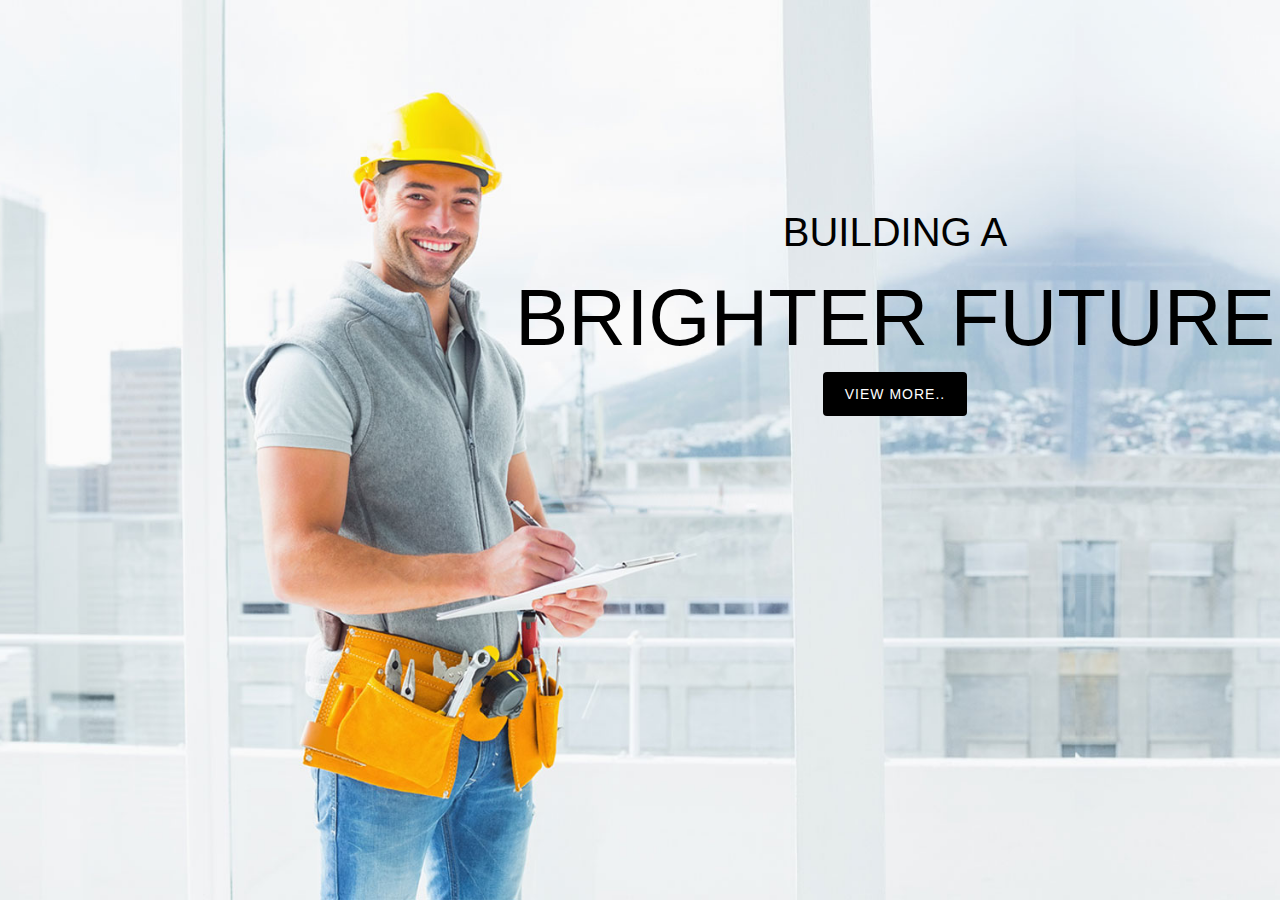
<file: index.html>
<!DOCTYPE html>
<html>
<head>

	<meta charset="utf-8">
	<meta name="viewport" content="width=device-width, initial-scale=1, maximum-scale=1, user-scalable=no">
	<meta httt-equiv="X-UA-Compatible" content= "IE=Edge">

	<title>Performance Builders</title>


	<link rel="shortcut icon" href="assets/image/favicon-engineer.ico" type="image/x-icon">
	<link rel="icon" href="assets/image/favicon-engineer.ico" type="image/x-icon">

	<!-- externalCss -->
	<link rel="stylesheet" type="text/css" href="assets/css/style.css">

	<link href="https://fonts.googleapis.com/css?family=Pacifico" rel="stylesheet">

	 <link href="https://fonts.googleapis.com/css?family=Playball" rel="stylesheet">

	<link href="https://fonts.googleapis.com/css?family=Noto+Sans:700" rel="stylesheet">
	 <link href="https://fonts.googleapis.com/css?family=Playball" rel="stylesheet">

	<!-- boostrapCss -->
	<link rel="stylesheet" type="text/css" href="assets/css/bootstrap.min.css">


</head>
<body>

	<main id="theWrapper">

		<div class="container-fluid index_contain">
			<div class="buttonContainer" id="indexButton">
				<div class="banner" id="theBanner">
				<h4>building a</h4>
				<h1>brighter future</h1>
				
						<a href="home.html" id="buttonLanding" class="btn landing-button">view more..</a>
				</div>
				<br>
			</div>
		</div>

		<!-- endingDiv -->
	</main>	
	



		<!-- bootstrap requires jQuery -->
		<script src="https://ajax.googleapis.com/ajax/libs/jquery/1.12.4/jquery.min.js"></script>

		<!-- include all compiled plugins needed for bootstrap -->
		<script src="assets/js/bootstrap.min.js"></script>

</body>
</html>
</file>
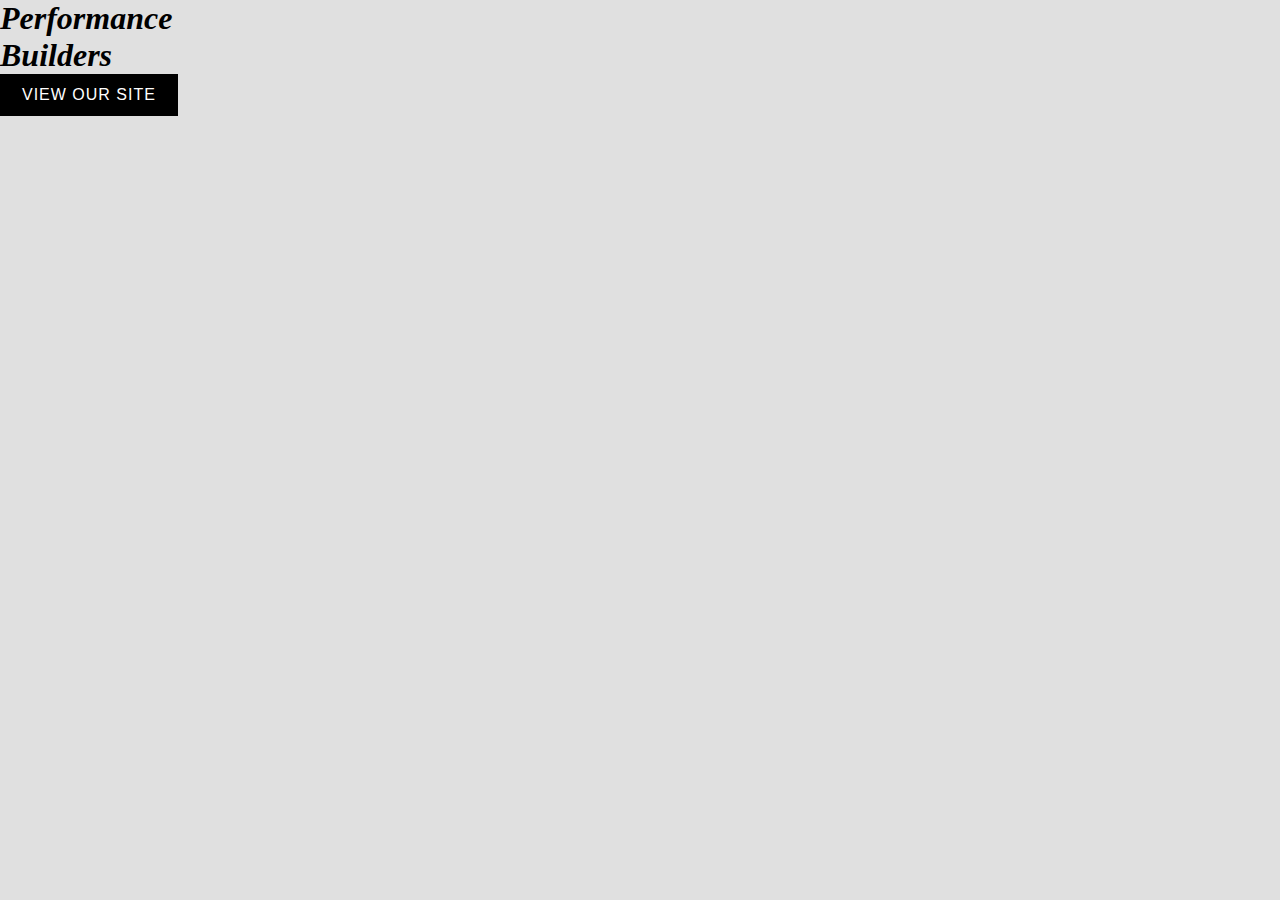
<file: landing.html>
<!DOCTYPE html>
<html>
<head>
	<title>LandingPage</title>


	<link rel="stylesheet" type="text/css" href="assets/css/style.css">

	<link href="https://fonts.googleapis.com/css?family=Pacifico" rel="stylesheet">

</head>
<body id="landingBody">
	<main id="wrapperLanding">
		<div class="landing" id="theLanding">
			<h1><em>Performance <br> Builders</em></h1>
			<a href="index.html">
			<button class="landing-button">
				View our site
			</button>
		</a>
		</div>
	</main>


</body>
</html>
</file>
<file: assets/css/style.css>
*{
	margin:0;
	padding:0;
	box-sizing: border-box;
}


#the_about{
	margin-top:50px;
	margin-bottom:50px;
}
.sec-content{
	margin-top:25px;
}
.fc_header{
	font-weight: bold;
}
.sc_header{
	font-weight: bold;
}


/*index*/

.navbar-inverse .navbar-brand {
	color: white;
}



#about-section p {
	color: #1e1e1e;
}

.carousel-caption {
	padding-bottom:35vh;
	font-size:40px;
}

.carousel-caption h1 {
	font-size: 70px;
	font-family: 'Playball', cursive;
}

.affix-top {
	background-color: transparent !important;
	transition: 0.5s all ease;
}

.affix {
	background-color: #333 !important;
	opacity: 0.98;
	color: white;
	transition: 0.5s all ease;
}


#theWrapper{
	background-image: url("../image/landing.jpg");
	background-repeat: no-repeat;
	background-size: cover;
	height:100vh;

}
#theWrapper{
	color:white;
	/*font-family: 'Playball', cursive;*/
}
		
	#theBanner{
		color:black;
		text-align:center;
		/*padding-top:250px;*/
		text-transform: uppercase;
		position:absolute;
	}
	#theBanner h1{
		font-size:80px;
	}
	#theBanner h4{
		font-size:40px;
	}
.banner h2,span{
	text-transform: uppercase;
}
.landing-button{

	color:white;
	letter-spacing:1px;
	text-transform: uppercase;
    padding: 16px;
    text-align: center;
    text-decoration: none;
    transition:0.3s all ease;
    font-size: 1em;
    cursor: pointer;
    border: 2px solid black !important;
    background-color:black;
    padding:10px 20px 10px 20px !important;
}
.landing-button:hover,
.landing-button:active,
.landing-button:focus{
	background-color:black;
	color:white !important;
}

/**/

/*Home.html*/

*{
	margin:0;
	padding:0;
}


/***Design****/
body{
	background-color: #e0e0e0 !important;
	color:black;
}
#about-section,
#about-section small{
	/*color:white;*/
}
#left-paragraph-about span{
	/*color:#42dca3;*/
	/*font-weight:bold;*/
}
#about-section,
#service-section,
#footer-section,
.wrap-semi-footer,
#contentAbout-section >h2{
	font-family: 'Roboto', sans-serif;
}


/*endDesign*/


.navbar{
	margin-bottom: 0;
    text-decoration: none;
    border-radius: 0;
    height: 50px;
    z-index: 100;
    border-bottom: 1px solid rgba(255, 255, 255, 0);
    background-color: rgba(255,255,255,0.5);
   
}

.navbar-inverse 
.navbar-nav>li>a {
    color: white !important;

}
/*.navbar-inverse a:hover{
    background-color:black !important;
    color:black !important;
}*/
.navbar-inverse .navbar-nav>.active>a, .navbar-inverse .navbar-nav>.active>a:focus, .navbar-inverse .navbar-nav>.active>a:hover {
    /*color: #fff;*/
    background-color: transparent !important;
}
#site-name{
	font-weight:normal;
	line-height:1;
	font-size:18px;
}


.carousel-inner>.item>img{
	background-size:cover;
	background-position: center;
	background-repeat:no-repeat;
	width:100%;
	min-height:100vh;
	/*height:500px;*/
}

.carousel-caption small{
	font-size:18px;
	color:white;
}
/*endCarousel*/

/*headerPage*/
#header-page h1{
	text-align:center;
	margin-top:50px;
	font-weight:bold;
}

#header-page h3{
	text-align:center;
}
/**/




/*aboutSection*/

#about-section {
	background-color: #fbfbfb;
}

#site-name{
	font-weight:bold;

}
#left-paragraph-about{
	/*margin-top:50px;
	margin-bottom:50px;*/
}
#about-section{
/*	margin-bottom:20vh;*/
	
}

.history-wrapper,
.semi-footer-wrap,
.comment-wrap,
#contentAbout-section,
.wrap-contact,
.loc-wrap{
	margin-left: 80px;
	margin-right: 80px;
	margin-top: 50px;
	margin-bottom: 50px;
}

.history-text{
	text-align:center;
/*	margin-top:15vh;*/
	font-size:35px;
	font-weight:bold;
	text-transform: uppercase;
	color: #1e1e1e;
}

.latest-work-text {
	text-align:center;
/*	margin-top:15vh;*/
	font-size:35px;
	font-weight:bold;
	text-transform: uppercase;
	color: white;	
}

#left-paragraph-about p{
	font-size:16px;
	text-align:center;
	text-justify:inter-word;
}
.wrap-lwork{
	/*margin-bottom:10vh;*/
	padding-top:25px;
	background-color:#333;
	color:white;

}
/*.wrap-lwork h2{
	text-align:center;
	text-transform: uppercase;
	font-size:35px;
	font-weight:bold;
}*/
.wrap-lwork small{
	color:white;
}
.wrap-lwork img{
	margin-top:3vh;
	margin-bottom:3vh;
}

#middle-image{
	height:550px;
	background-image:url("../image/mid-image.jpg");
	 background-attachment: fixed;
    background-position: center;
    background-repeat: no-repeat;
    background-size: cover;
}
#middle-image h2{
	color:white;
	text-transform: uppercase;
	font-size:50px;
	font-weight:bold;
	text-align: center;
	padding-top:35vh;
}




/* project-section*/
.wrap-icon{
	margin-top:15vh;
}
#projects-section h2{
	text-align:center;
}
/**/

#footer-section{
	text-align:center;
	color:black;
	border-top:1px solid grey;
}
#footer-section{
background-color:#333;
color:white;
padding-bottom:10px;
}

.footerMedia li{
	display:inline-block;
	color:white;
}
.disclaimer{
	color:white;
	text-align: center !important;
}
.wrap-semi-footer{
	padding-top:5vh;
	background-color:#333;
	color:white;
}
.wrap-semi-footer h2{
	text-transform: uppercase;
	font-weight:bold;
	text-align:center;
}
.wrap-semi-footer small{
	color:white;
}
.wrap-semi-footer h4{
	font-weight:bold;
	font-size:20px;
}
.wrap-semi-footer p{
	font-size:15px;
}


/* endHome.html*/







/***************************************/
/******projectSection Stylesheet******/
/***************************************/


#inner-carousel-project>img{
	background-position: center
}

.page-header-project{
	text-align:center;
	font-weight:bold;
	text-transform: uppercase;
	margin-top:10vh;
}

.pHead-center{
	text-align:center;
	margin-top:10vh;
	font-style:italic;
}
.wrap-p img{
	padding:5px;
}
.wrap-p2 img{
	padding:5px;
}

#teamSection{
	text-align:center;
	background-color: #333;
	color:white;
	padding-top:15vh;
	padding-bottom:15vh;
}
#teamSection >h2{
	text-transform: uppercase;
	font-weight:bold;
	/*padding-top:30px;*/
	margin-bottom:10vh;
}

.thumbnail #expert-tn3{
	
	min-height:130px !important;
}
.thumbnail #expert-tn4{
	min-height:130px !important;
}
/**************/


/* * * * *  * * **/


/***************************************/
/******Contact Stylesheet******/
/***************************************/

.msg{
	text-align:center;
	margin-top:10vh;
	font-style:italic;
	
}
.ht-contact{
	text-align:center;
	text-transform: uppercase;
	margin-top:7vh;
}
#contact-message{
	height:40vh;
}
.ht-contact2{
	text-align:center;
	text-transform: uppercase;
	margin-top:10vh;
}
#map{
	height:500px;
	width:100%;
	margin-bottom:10vh;
}
.wrap-contact{

}
.loc-wrap{
	margin-top:15vh;
}

/**/



/***************************************/
/******About Stylesheet******/
/***************************************/
.aboutImage{
	background-image:url("../image/slide6.jpg");
	background-size:cover;
	background-position: center;
	background-repeat:no-repeat;
	/*width:100%;*/
	height:100vh;

}
.aboutImage h1{
	text-align:center;
	padding-top:50vh;
	color:white;
	font-size:50px;
	text-transform: uppercase;
}
.aboutImage small{
	color:white;
	font-size:20px;
}

.btn-default {
    color: white !important;
    background-color: black !important;
 }
}
.date{
	margin-top:1vh;
}

#first-image{
	margin-top:3vh;
}
#sec-image{
	margin-top:3vh;
}
#testimonial-head{
	text-align:center;
}
/*******End About*****/








/*Media Queries*/


/*mobile layout*/
@media only screen and (min-width:320px) and (max-width:480px){
	
	.navbar-inverse .navbar-collapse, .navbar-inverse .navbar-form{
		background-color:#333;
		margin:0 auto;
	}


	#the_about{
		text-align:center;
	}
	.fc_header{
		font-size:20px;
	}
	.sc_header{
		font-size:20px;
	}

	#theWrapper{
	background-position:center;
	height:100vh;
	object-fit: cover;
	}

	#theBanner{
		margin:0;
		padding:0;
		margin-left:70px;
		margin-top:120px;
	}
	.banner h4{
		margin:0;
		margin-bottom:10px;
		padding:0;
		font-size:20px !important;
	}
	.banner h1{
		margin:0;
		padding:0;
		font-size:40px !important;
		font-weight: bold;
	}
	.landing-button{
		margin-top:20px;
		padding-bottom:6px!important ;
		padding-top:6px !important;
		padding-left:7px !important;
		padding-right:7px !important;
		font-size:12px !important;
		background-color:transparent;
		color:black;
	}



	/*Home Page*/

	#inner-carousel>.item>img{
	background-size:cover;
	background-position: center;
	background-repeat:no-repeat;
	width:100%;
	object-fit: cover;
	/*min-height:70vh;*/
/*	height:500px;*/
	}
	
	.index_contain{
		padding:0;
		margin:0;
	}
	.navbar-toggle {
    position: relative;
    float: right;
    padding: 9px 10px;
    margin-top: 8px;
    margin-right: 15px;
    margin-bottom: 8px;
    background-color: black !important;
    background-image: none;
    /*border: 1px solid transparent;*/
    border-radius: 4px;
	}
	.carousel-caption >h1{
		font-size:38px;
	}
	.carousel-caption >h4 {
		font-size:13px;
	}

	#about-section{ 
		text-align:center;
	}

	.history-wrapper {
		margin-left: 0px;
		margin-right: 0px;
	}
	
	#left-paragraph-about >h2{
		font-size:18px;
		font-weight:bold;
	}	
	#left-paragraph-about >p{
		font-size:12px;
	}
	.latest-work-wrap >h2{
		font-size:18px;
	}
	.work_images{
		width:100%;
		min-height:50vh;
		object-fit: cover !important;
	}
	#middle-image{
		height:300px !important;
		object-fit: cover;
	}
	#middle-image >h2{
		font-size:30px;
		padding-top:130px;

	}
	/*End Home Page*/



	.wrap-lwork small{
		color:white !important;
	}



	/*About Page*/
	.about_image{

		object-fit: cover;
	}

	#contain h2{
		font-weight: bold;
	}
	#contain2 h2{
		font-weight: bold;
	}
	.thumbnail{
		min-height:15vh;
	}
	.thumbnail img{
		object-fit: cover;
		min-height:5vh;
	}
	#text-caption{
		margin:0;
		padding:0;
	}
	#text-caption h5{
		/*font-family: 'Playball', cursive;*/
		font-weight: bold;
	}
	.media-object{
		display:none;
	}
	.media-body{
		text-align:center;
		text-justify:inter-word;
	}
	.date{
		margin:0 !important;
	}
	#service-section{ 
		text-align:center;
	}
	#header-service-section{
		font-size:18px;
		font-weight:bold;
	}
	#h2-color{
		font-size:18px;
		font-weight:bold;
	}
	.history-text{
		font-size:18px;
	}

	

	#col-wrapper-header{
		text-align:center;
		text-justify: inter-word;
	}
	#service-section{
		text-align:center;
		text-justify: inter-word;
	}
	#about-containerBg{
		background-position: center;

	}
	#contentAbout-section{
		text-align: center;
		text-justify: inter-word;
		margin:0;
		padding:0;
	}
	.wrap-semi-footer{
		text-align:center;
	}
	.wrap-semi-footer h2{
		font-size:18px;
	}
	.wrap-semi-footer h4{
		font-size:15px;
	}

	

	/*****************/
	/***about.html****/
	.ta-center{
	font-size:20px;
	margin-top:4vh;
	}
	#contentAbout-section h2{
		font-size:18px;
	}
	#contentAbout-section p{
		font-size:14px;
	}
	#teamSection{

	}
	#teamSection h2{
		font-size:18px;
	}
	.comment-wrap h2{
		text-align:center;
		font-size:18px;
	}
	.comment-wrap h4{
		font-size:16px;
	}
	.comment-wrap p{
		font-size:14px;
		margin-top: 5px !important;
		margin-bottom:5px !important;
	}
	.date{
		/*margin:0 !important;*/
	}
	.comment-wrap{
		padding: 0;
		margin: 0;
	}
	#testimonial-head{
		text-align:center;
		font-size:25px;

	}
	#teamSection{
		padding:0;
		margin: 0;
		padding-top:10px;
		padding-bottom:10px;
		
	}
	.team_heading{
		margin-top:5px;
		font-weight: bold;
	}
	#testimonial{
		margin-bottom:20px;
	}
	/***end about.html*/

	

	/****project.html******/


	.projectImage h1{
		font-size:18px;
		font-weight: bold;

	}
	.projectImage small{
		font-size:14px;
	}
	
	.page-header-project{
		margin: 0;
		padding:0;
	}
	.page-header-project h2{
		font-size:18px;
		font-weight: bold;
	}
	.proj_images{
		height:200px !important;
		width:100%;
		object-fit: cover;
	}
	/****end project.html****/


	/****contact.html****/
	
	.loc-wrap{
		text-align: center;
		/*margin-top:5vh;*/
		margin: 0;
		padding: 0;
		padding-bottom:25px;
		font-size:;
	}
	.contact_button{
		padding:8px;
		background-color:#333;
		/*border-radius:7px;*/
		color:white;
	}

	.ht-contact h2,
	.ht-contact2 h2{
		font-size:20px;
	}
	.loc-wrap {
		font-size:12px;
	}
	.wrap-contact{
		padding:0;
		margin: 0;
	}
	.semi-footer-wrap{
		padding: 0;
		margin: 0;
	}
	.footerMedia a{
		color:white;
	}
	.footerMedia li{
		padding-top:20px;
		padding-bottom:20px;
	}
}


/* Ipad Portrait */
@media only screen and (min-width: 768px) and (max-width: 1024px) {

	#the_about{
		text-align:center;
	}
	.first-content img{
		width:100%;
		object-fit: cover;
	}

	.sec-content img{
		width:100%;
		object-fit: cover;		
	}
	/*Index Page*/
	#theBanner{
		margin:0;
		padding:0 !important;
		margin-left:200px;
		/*margin-bottom:50px;*/
		margin-top:250px !important;
	}
	.navbar-brand{
		font-size:25px;
	}

	/*Contact Page*/
	.contact_button{
		padding:8px;
		background-color:#333;
		/*border-radius:7px;*/
		color:white;
	}
	.ht-contact2{
		margin:0;
	}


	/* Project Page */
	.pcol_images{
		padding:0 !important;
	}
	#p2_image,
	#p3_image{
		height:200px !important;
		width:100%;
		object-fit: cover;
	}
	#p4_image{
		height:237px !important;
		object-fit: cover;
	}
	#t-image,
	#t-image1,
	#t-image2,
	#t-image3,
	#t-image4,
	#t-image5,
	#t-image6,
	#t-image7{
		height:200px !important;
		width:100%;
		object-fit: cover !important;
	}


	/* About Page*/
	#cnt2{
		margin-bottom:50px;
	}
	.about_fh{
		font-size:2px !important;
	}

	.about_fh2{
		    font-weight: bold;
    text-transform: uppercase;
    font-size: 30px !important;
	}
	#contain,
	#contain2{
		margin-top:50px !important;
		margin-bottom:50px !important;
	}

	.thumbnail img{
		object-fit: cover;
		height:300px !important;
	}
	#contain2 >h2{
		font-size:20px !important;
	}
	.team_heading{
		font-weight: bold;
		margin-bottom:20px;
	}
	#testimonial-head{
		font-weight: bold;
	}
	.f-wrap{
		margin-top:15px !important;
		margin-bottom:15px !important;
	}
	.wrap-semi-footer{
		padding:0;
		margin:0;
	}
	.wrap-semi-footer h4{
		font-size:25px !important;
	}
	/*.thumbnail{
		height:10px !important;
	}
	.thumbnail img{
		min-height:5vh !important;
	}
	#teamSection{
		height:500px;
	}*/
	.thumbnail img{
		height:270px !important;
		object-fit: cover;
	}




	/*Home Page*/
	.work_images{
		object-fit: cover;
		height:300px !important;
	}
	.latest-work-wrap{
		padding:0;
		margin:0;
	}

	#middle-image{
		margin:0;
		padding:0;
		height:350px;
	}
	#middle-image >h2{
		padding:0 !important;
		padding-top:100px !important;
	}
	.carousel-inner>.item>img{
		min-height:100vh;
	}

}



@media only screen and (min-width: 768px) and (max-width: 1024px) and (orientation: landscape) {

	/*Index Page*/
	.banner{
		margin:0 !important;
		padding:0 !important;
		margin-left:450px !important;
	}
	
	#theBanner h4{
		font-size:20px !important;
	}
	#theBanner h1{
		font-size:40px !important;
	}
	#buttonLanding{
		padding:6px !important;

	}


	/* About Page */
	.about_fh{
		font-size:36px !important;
		margin:0 !important;
	}
	.about_fh2{
		font-size:36px ;
	}
	#contain2 >h2{
	font-size:36px !important;	
	}
	#contain,
	#contain2>h2{
		margin:0 !important;
	}	

	#contain{
		margin:0 !important;
	}
	#contain p{
		margin:0;
		padding:0;
	}
	#contain2 p{
		margin:0;
		padding:0;
	}
	#first-image{
		margin:0;
		padding:0;
	}
	#contentAbout-section{
		/*overflow: hidden;*/
		margin:0 auto;
		padding:0 auto;
		margin-top:30px !important;
		margin-bottom:30px !important;
	}

	#teamSection{
		padding:0 !important;
		padding-top:20px !important;
		padding-bottom:20px !important;
	}
	.thumbnail>img{
		object-fit: cover;
		height:170px !important;
		width:100%;
	}
	.semi-footer-wrap h2{
		margin:0 !important;
		margin-bottom:20px !important;
	}



	/*Project Page*/
	#t-image,
	#t-image1,
	#t-image2,
	#t-image3,
	#t-image4,
	#t-image6,
	#t-image7,
	#t-image8,
	#t-image9{
		height:300px !important;
		width:100%;

	}
	#t-image5{
		height:400px !important;
		width:100%;
	}
	.pcol_images{
		padding:0 !important;
	}
	#p2_image,
	#p3_image{
		height:200px !important;
		width:100%;
		object-fit: cover;
	}
	#p4_image{
		height:370px !important;
		object-fit: cover;
	}


}




/*tablet layout*/

@media only screen and (min-width: 481px) and (max-width: 960px){
	/****Index.html*/
	/**************/
	#theWrapper{
		background-size:cover;
		background-position: center;
		background-repeat:no-repeat;
		/*width:100%;*/
		min-height:100vh;
		background-repeat:no-repeat;
	}	
	#theBanner{
		padding-top:40vh;
	}
	#theBanner h4{
		font-size:30px;
	}
	#theBanner h1{
		font-size:55px;
		font-weight: bold;
	}
	
	#buttonLanding{
		font-size:20px;
		padding:10px 10px 10px 10px !important;
	}


	/*end Index.html*/
	/*****************/


	/*************************/
	/*****home.html**********/
	/************************/
	#inner-carousel>.item>img{
		object-fit: cover;
	}
	.navbar {
		font-size:20px;
		
	}
	#about-section{ 
		text-align:center;
		margin-bottom:4px;

	}
	.carousel-caption h2{
		margin-bottom:5vh;
		font-size:5vh;
	}
	.carousel-caption small{
		font-weight:bold;
		font-size:20px;
	}
	.wrap-lwork img{
		width:100%;
	}
	#left-paragraph-about h2{
		font-size:50px;
	}
	#left-paragraph-about >p{
		font-size:25px;
	}	
	#first-image,
	#second-image,
	#third-image{
		width:100%;
	}
	#left-text,
	#left-second-text,
	#thirdContent-text{
		font-size:25px;
	}
	#middle-image >h2{
		padding:15vh;
	}
	#service-section{
		text-align:center;
	}
	#header-service-section{
		font-size:30px;
		font-weight: bold;
		margin-top:5vh;
	}
	#h2-color{
		font-weight: bold;
	}
	#col-wrapper-header{
		text-align:center;
		text-justify: inter-word;
	}


	#service-section{
		text-align:center;	
		text-justify: inter-word;
	}
	.thumbnail >img{
		width:100%;
	}
	#text-caption >h4{
		text-transform: uppercase;
		font-size:35px;
	}
	#text-caption >h5{
		font-size:30px;
		font-weight: bold;
	}

	#contentAbout-section{
		text-align: center;
		text-justify: inter-word;
		padding:0;
		margin:0;
	}
	#teamSection{
		padding-top:25px;
		padding-bottom:25px;
	}
	#testimonial{
		padding-top:25px;
		padding-bottom:25px;
		font-size:20px;
	}
	.comment-wrap #h-t{
		font-size:20px;
	}
	.comment-wrap #p-t{
		font-size:20px !important;
	}
	#testimonial-head{
		text-align:center;
		font-size:30px;
		text-transform: uppercase;
	}
	.comment-wrap{
		padding-top:25px;
		padding-bottom:25px;
		margin:0;
	}
	#text-footer{
		font-size:20px;
	}
	.footerMedia >li{
		font-size:25px;
	} 
	.footerMedia a{
		color:white;
	}
	.disclaimer >h6{
		font-size:20px;
		text-justify:inter-word;
		text-align:center;
	}
	.wrap-semi-footer{
		text-align:center;
		font-size:20px;
		padding-bottom:30px;
	}
	.wrap-semi-footer h4{
		font-size:35px;
		padding-top:15px;
	}
	.wrap-semi-footer p{
		font-size:25px;
	}
	#img-hide{
		display:none;
	}
	#text-footer{
		font-size:25px;
	}
	.disclaimer{
		font-size:25px;
	}
	/*endHome.html*/


	/***about.html*/
	.aboutImage{
		background-position: right;
	}
	.aboutImage h1{

	}
	#contain >h2,
	#contain2 >h2{
		font-weight:bold;
		text-transform: uppercase;
		font-size:30px !important;
	}
	#contentAbout-section{
		font-size:25px;
	}

	#contain >button{
		font-size:20px;
	} 
	#sec-image{
		width:100%;
	}
	
	.media-body >p{
		font-size:15px !important;
	}

	/****end about.html*/

	#text-caption >h4{
		font-size:25px;
	}
	#text-caption >h5{
		font-size:20px;
	}


	/*****************/
	/****project.html*/
	/*****************/
	.page-header-project h2{
		font-size:30px;
		font-weight:bold;
	}
	#t-image,
	#t-image2,
	#t-image3,
	#t-image4{
		width:100% !important;
	}
	/****contact.html*/
	.loc-wrap{
		font-size:18px;
		text-align: center;
		padding:0;
		margin:0;
		margin-top:25px;
		margin-bottom:25px;
	}
	.ht-contact2 h2,
	.ht-contact h2{
		font-size:35px;
	}
	.ht-contact{
		margin:0;
		padding:0;
	}

	.loc-wrap h4{
		/*font-weight:bold;*/
		font-size:25px;
	}
	.loc-wrap p{
		font-size:25px !important;
	}
	#c-wrapper{
		/*padding:0;
		margin:0;*/
		font-size:20px;
	}
	.carousel-caption h4{
		font-size:25px;
	}

	/**/

}

@media only screen and (min-width:1025px) and (max-width:1280px){
	#teamSection{
		padding-top:15px;
		padding-bottom:15px;
	}
	.wrap-semi-footer{
		padding-top:0;
	}
	.team_heading{
		margin-bottom:25px;
	}
	.thumbnail img{
		height:250px;
		width:100%;
		object-fit: cover;
	}
}


/* Desktop View with 1281px to higher resolution desktops*/
@media only screen and (min-width: 1281px) {
  
  .banner{
  	margin-left:570px;
  	margin-top:170px;
  }
  #sec-image{
  	padding:0 !important;
  	margin:0 !important;
  }

  .contact_button{
		padding:8px;
		background-color:#333;
		/*border-radius:7px;*/
		color:white;
	}
	.ht-contact2{
		margin-top:0px;
	}
	.loc-wrap{
		margin:0px;
		margin-top:60px;
	}
	.wrap-semi-footer{
		padding-top:0px;
	}



	/*About Page */

	#contentAbout-section{
		margin:0;
		padding:0;
		margin-top:50px;
		margin-bottom:50px;
	}
	
	/*#sec-image{
		display:none;
	}*/
	/*#cnt2{
		display:none;
	}*/
  	#teamSection{
  		padding:0;
  		padding-top:15px;
  		padding-bottom:15px;
  	}
  	.team_heading{
  		margin-bottom:20px;
  	}
  	.thumbnail{
  		height:300px;
  		width:100%;
  	}
  	.thumbnail img{
  		height:220px;
  		width:100%;
  		object-fit: cover;
  	}


  	/*Index Page*/
  	#middle-image{
  		height:500px ;
  	}
  	#middle-image h2{
  		padding-top:200px;
  		font-size:70px;
  	}
  	.carousel-inner>.item>img{
  		object-fit: cover;
  	}
}

	
@media only screen and (min-width: 800px) and (max-width: 1280px){
	.banner{
		margin-left:500px;
		margin-top:200px;
	}
}

/*Desktop*/
@media only screen and (min-width: 961px){
	#theWrapper{
		background-size:cover;
		background-position: center;
		background-repeat:no-repeat;
}


	/**********************/
	/*********************/
	/****home.html********/
/*****************************/
	
	
	#first-image,
	#second-image,
	#third-image{
		width:100%;
	}
	
	.footerMedia >li{
		font-size:15px;
		padding-left:5px;
		padding-right:5px;

	}
	.footerMedia >li>a{
		color:white;
		transition:0.3s all ease;
	}
	.footerMedia >li>a:hover,
	.footerMedia >li>a:active,
	.footerMedia >li>a:focus{
		color:#48929B;
	}
	.copyright{
		font-size:12px;
	}
	.f-wrap{
		margin-top:5vh;
		margin-bottom:5vh;
	}
	.disclaimer >h6{
		/*font-size:15px;*/
		text-justify:inter-word;
		text-align:center;
	}



	/*about.html*/

	#contentAbout-section,
	/*.comment-wrap{
		font-size:20px;
	}*/
	#contentAbout-section h2{
		/*font-weight:bold;*/
	}
	.comment-wrap h3{
		/*font-weight:bold;*/
	}
	.history-text, .latest-work-text{
		font-size:36px;
	}
	



	/***********************/
	/*****contact.html*****/
	/*********************/
	.loc-wrap{
		font-size:18px;
	}
	.loc-wrap h4{
		font-weight:bold;
	}
}
</file>
